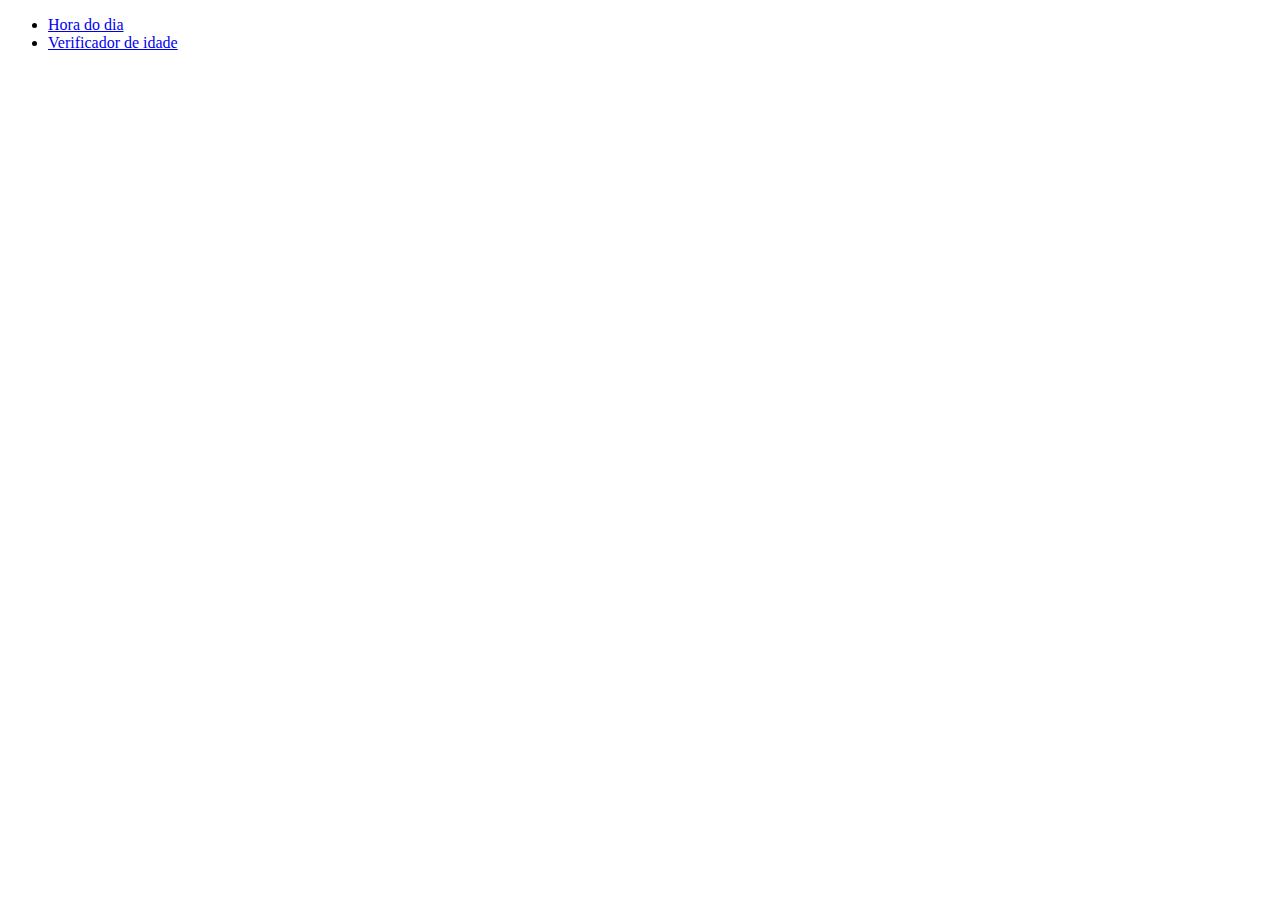
<file: index.html>
<!DOCTYPE html>
<html lang="pt-br">
<head>
  <meta charset="UTF-8">
  <meta http-equiv="X-UA-Compatible" content="IE=edge">
  <meta name="viewport" content="width=device-width, initial-scale=1.0">
  <title>Atividade JS</title>
</head>
<body>
  <ul>
    <li><a href="psas-hora\hora.html">Hora do dia</a></li>
    <li><a href="psas-idade\idade.html">Verificador de idade</a></li>
  </ul>
</body>
</html>
</file>
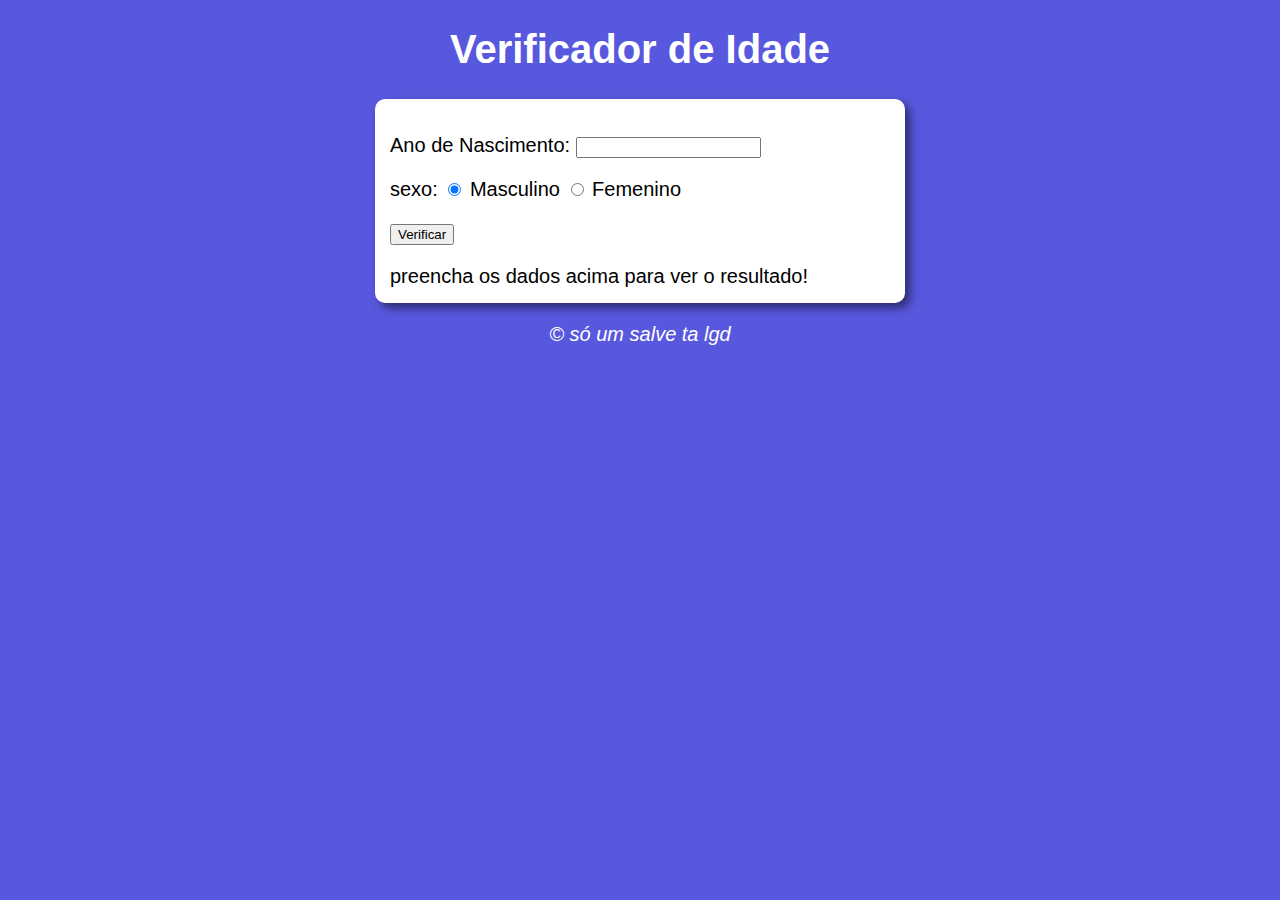
<file: psas-idade/idade.html>
<!DOCTYPE html>
<html lang="en">
<head>
    <meta charset="UTF-8">
    <meta name="viewport" content="width=device-width, initial-scale=1.0">
    <title>Verificador de Idade</title>
    <link rel="stylesheet" href="estilo.css">
</head>
<body onload="carregar()">
    <header>
        <h1>Verificador de Idade</h1>
    </header>
    <section>
        <div>
            <p>Ano de Nascimento:
                <input type="number" name="txtano" id ="txtano" min="0">
            </p>   
            <p>sexo:
                <input type="radio" name="radsex" id="mas" checked>
                <label for="mas">Masculino</label>
                <input type="radio" name="radsex" id="fem">
                <label for="fem">Femenino</label>
            </p>
            <p>
                <input type="button" value="Verificar" onclick="verificar()">
            </p>
        </div>
        <div id="res">
            preencha os dados acima para ver o resultado!
        </div>
    </section>
    <footer>
        <p>&copy; só um salve ta lgd</p>
    </footer>
    <script src="script.js">
        
    </script>
</body>
</html>
</file>
<file: psas-idade/estilo.css>
body{
    background: rgb(88, 88, 223);
    font: normal 15pt Arial;
}

header{
    color: white;
    text-align: center;

}

section{
    background: white;
    border-radius: 10px;
    padding: 15px;
    width: 500px;
    margin: auto;
    box-shadow: 5px 5px 10px rgba(0, 0, 0, 0.514);

}

footer{
    color: white;
    text-align: center;
    font-style: italic;
}
#res img {
    max-width: 100%;
    max-height: 100%;
    display: block;
    margin: auto;
}
</file>
